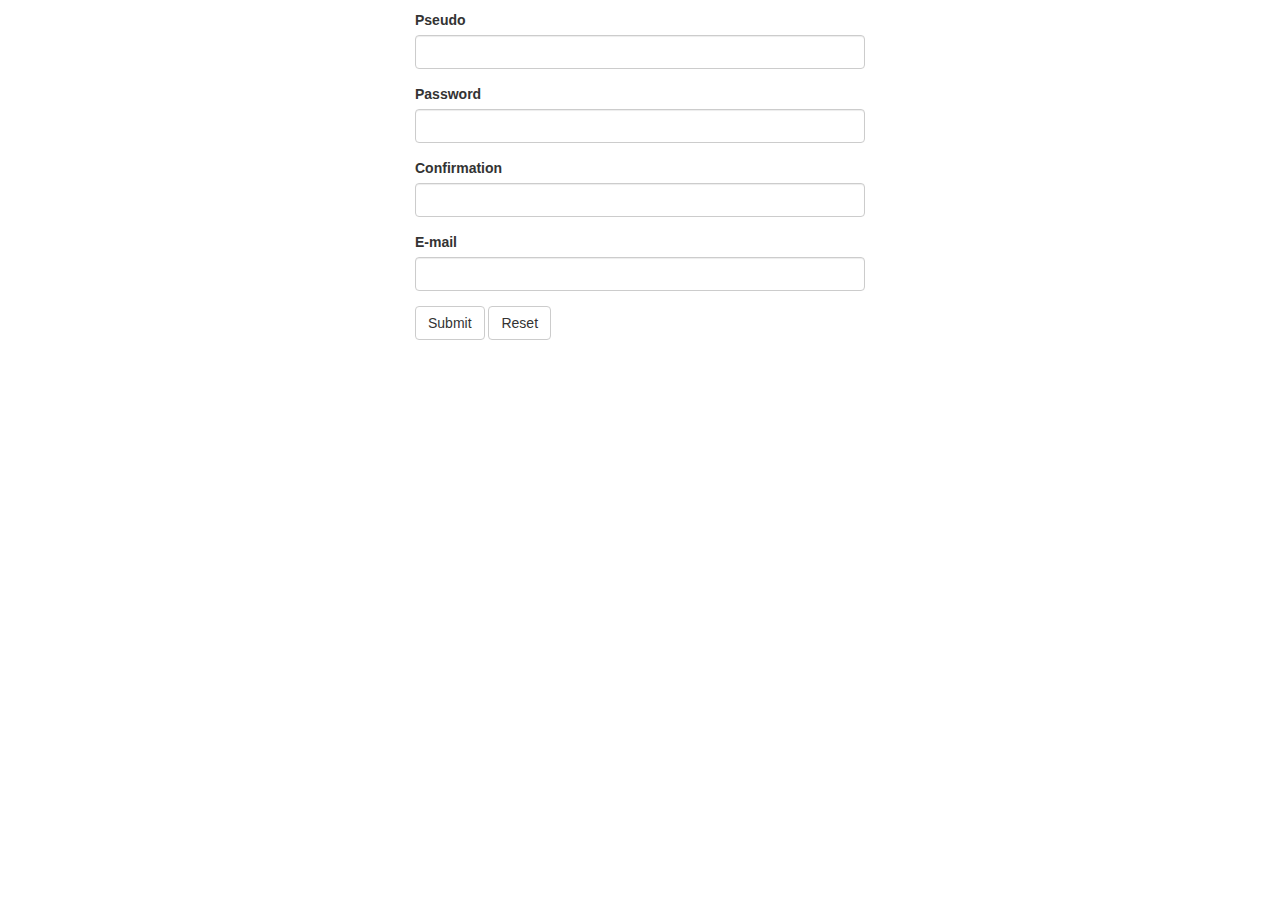
<file: jquery-form/index.html>
<!DOCTYPE html>
<html>

<head>
    <meta charset="UTF-8">
    <title>Interactief Formulier</title>
    <link rel="stylesheet" href="css/bootstrap.min.css">
    <link rel="stylesheet" href="css/master.css">
</head>

<body>
    <div class="container">
        <div id="mistake">
            <p>Vous n'avez pas rempli correctement les champs du formulaire !</p>
        </div>
        <form>
            <div class="form-group">
                <label for="pseudo">Pseudo</label>
                <input type="text" id="pseudo" class="form-control">
            </div>
            <div class="form-group">
                <label for="pass">Password</label>
                <input type="password" id="pass" class="form-control">
            </div>
            <div class="form-group">
                <label for="pass-confirm">Confirmation</label>
                <input type="password" id="pass-confirm" class="form-control">
            </div>
            <div class="form-group">
                <label for="email">E-mail</label>
                <input type="text" id="email" class="form-control">
            </div>
            <button type="submit" id="send" class="btn btn-default">Submit</button>
            <button type="reset" id="reset" class="btn btn-default">Reset</button>
        </form>
    </div>
    <script src="js/jquery-2.2.2.min.js"></script>
    <script src="js/script.js"></script>
</body>

</html>
</file>
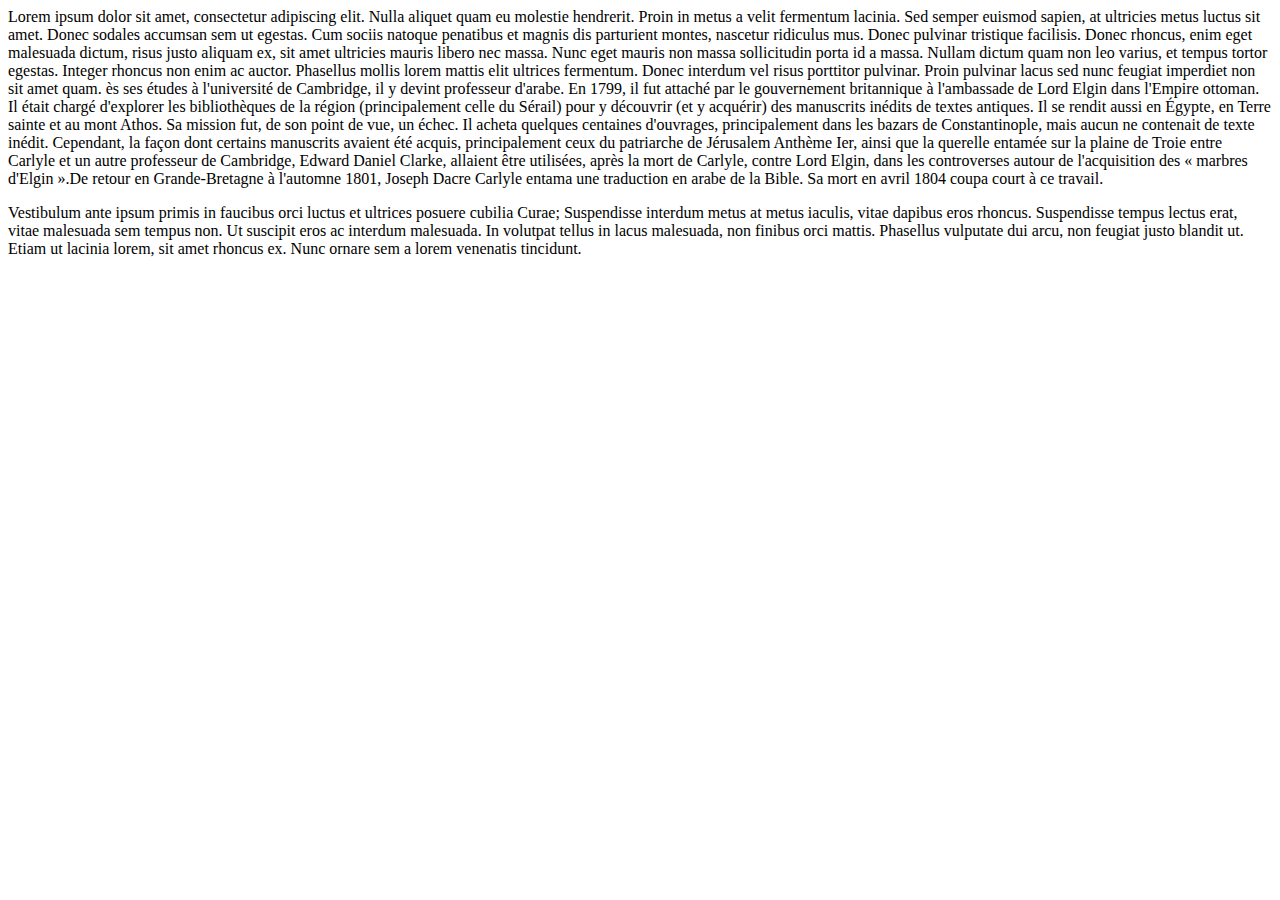
<file: jquery-opdrachten-1/Opdracht_10/index.html>
<!DOCTYPE html>
<html>
  <head>
    <meta charset="utf-8">
    <title>Exercise 10</title>
  </head>
  <body>
    <div id="text_1" class="a_cacher">
      Lorem ipsum dolor sit amet, consectetur adipiscing elit. Nulla aliquet quam eu molestie hendrerit. Proin in metus a velit fermentum lacinia. Sed semper euismod sapien, at ultricies metus luctus sit amet. Donec sodales accumsan sem ut egestas. Cum sociis natoque penatibus et magnis dis parturient montes, nascetur ridiculus mus. Donec pulvinar tristique facilisis. Donec rhoncus, enim eget malesuada dictum, risus justo aliquam ex, sit amet ultricies mauris libero nec massa. Nunc eget mauris non massa sollicitudin porta id a massa. Nullam dictum quam non leo varius, et tempus tortor egestas. Integer rhoncus non enim ac auctor. Phasellus mollis lorem mattis elit ultrices fermentum. Donec interdum vel risus porttitor pulvinar. Proin pulvinar lacus sed nunc feugiat imperdiet non sit amet quam. ès ses études à l'université de Cambridge, il y devint professeur d'arabe. En 1799, il fut attaché par le gouvernement britannique à l'ambassade de Lord Elgin dans l'Empire ottoman. Il était chargé d'explorer les bibliothèques de la région (principalement celle du Sérail) pour y découvrir (et y acquérir) des manuscrits inédits de textes antiques. Il se rendit aussi en Égypte, en Terre sainte et au mont Athos. Sa mission fut, de son point de vue, un échec. Il acheta quelques centaines d'ouvrages, principalement dans les bazars de Constantinople, mais aucun ne contenait de texte inédit. Cependant, la façon dont certains manuscrits avaient été acquis, principalement ceux du patriarche de Jérusalem Anthème Ier, ainsi que la querelle entamée sur la plaine de Troie entre Carlyle et un autre professeur de Cambridge, Edward Daniel Clarke, allaient être utilisées, après la mort de Carlyle, contre Lord Elgin, dans les controverses autour de l'acquisition des « marbres d'Elgin ».De retour en Grande-Bretagne à l'automne 1801, Joseph Dacre Carlyle entama une traduction en arabe de la Bible. Sa mort en avril 1804 coupa court à ce travail.</p>
    </div>
    <div id="text_2">
      Vestibulum ante ipsum primis in faucibus orci luctus et ultrices posuere cubilia Curae; Suspendisse interdum metus at metus iaculis, vitae dapibus eros rhoncus. Suspendisse tempus lectus erat, vitae malesuada sem tempus non. Ut suscipit eros ac interdum malesuada. In volutpat tellus in lacus malesuada, non finibus orci mattis. Phasellus vulputate dui arcu, non feugiat justo blandit ut. Etiam ut lacinia lorem, sit amet rhoncus ex. Nunc ornare sem a lorem venenatis tincidunt.
    </div>
    <div id="text_3">
      Nunc maximus at purus id malesuada. Praesent congue dui vitae pellentesque eleifend. Nunc in ligula enim. Suspendisse nec tincidunt lacus, vitae vehicula magna. Nunc eu tempus enim. Nullam et rutrum quam, ut consectetur nunc. Duis tincidunt imperdiet velit, vel mattis tortor aliquam nec. Nulla ac vehicula elit. Mauris iaculis velit eu odio commodo viverra. Proin sit amet facilisis sapien. Aliquam volutpat placerat eros, eget pellentesque elit pretium ut. Maecenas lacinia ornare eros vitae lacinia. Etiam congue dapibus enim, sed fringilla sapien fringilla vitae.
    </div>
    
    <script src="jquery-2.2.4.js"></script>
    <script src="main.js"></script>
  </body>
</html>
</file>
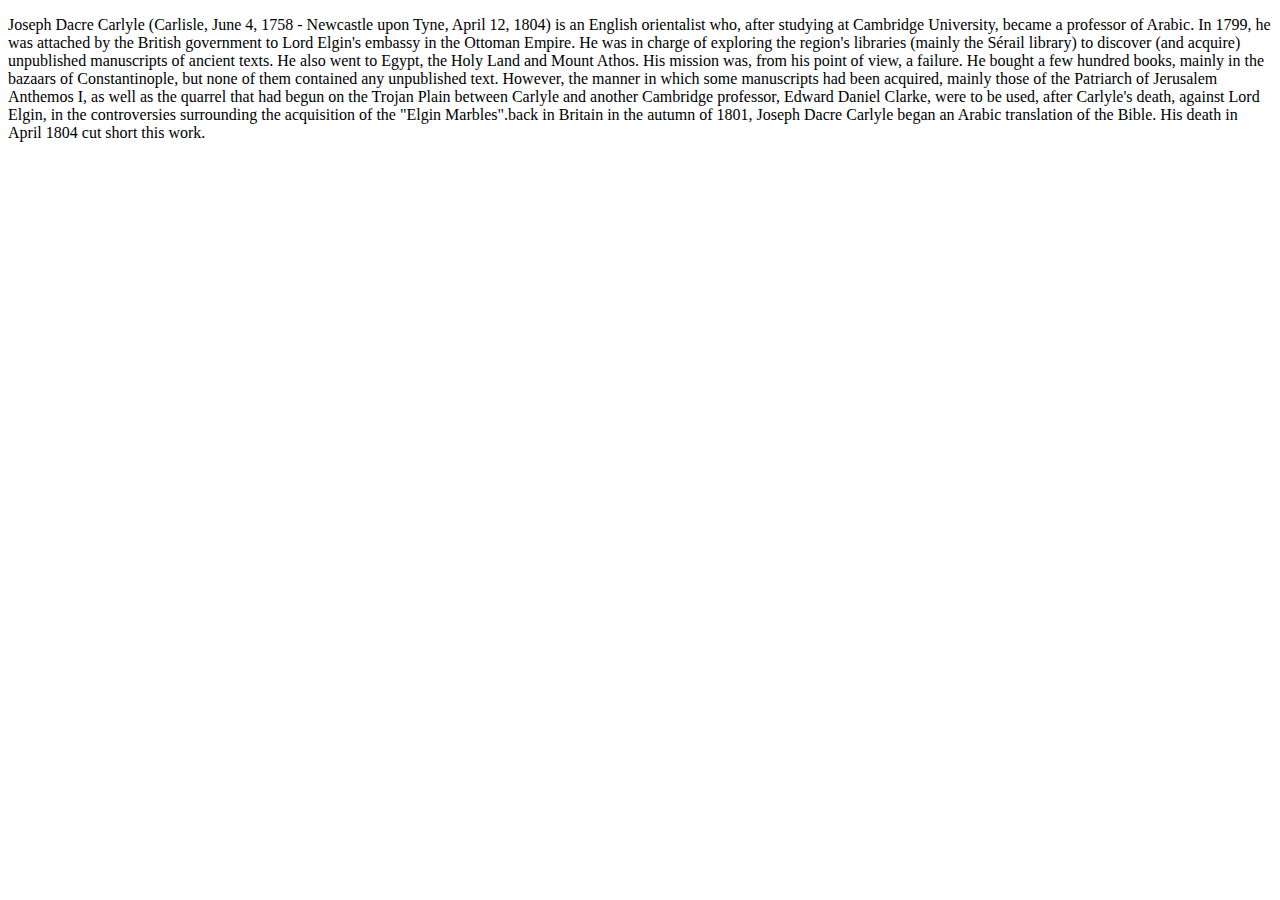
<file: jquery-opdrachten-1/Opdracht_2/index.html>
<!DOCTYPE html>
<html>
<head>
  <meta charset="utf-8">
  <title>Exercise 2</title>
  
</head>
<body>
  <div id="text" hidden="hidden">
    <p>Joseph Dacre Carlyle (Carlisle, June 4, 1758 - Newcastle upon Tyne, April 12, 1804) is an English orientalist who, after studying at Cambridge University, became a professor of Arabic. In 1799, he was attached by the British government to Lord Elgin's embassy in the Ottoman Empire. He was in charge of exploring the region's libraries (mainly the Sérail library) to discover (and acquire) unpublished manuscripts of ancient texts. He also went to Egypt, the Holy Land and Mount Athos. His mission was, from his point of view, a failure. He bought a few hundred books, mainly in the bazaars of Constantinople, but none of them contained any unpublished text. However, the manner in which some manuscripts had been acquired, mainly those of the Patriarch of Jerusalem Anthemos I, as well as the quarrel that had begun on the Trojan Plain between Carlyle and another Cambridge professor, Edward Daniel Clarke, were to be used, after Carlyle's death, against Lord Elgin, in the controversies surrounding the acquisition of the "Elgin Marbles".back in Britain in the autumn of 1801, Joseph Dacre Carlyle began an Arabic translation of the Bible. His death in April 1804 cut short this work.</p>
  </div>

  <script src="jquery-2.2.4.js"></script>
  <script src="main.js"></script>
</body>
</html>
</file>
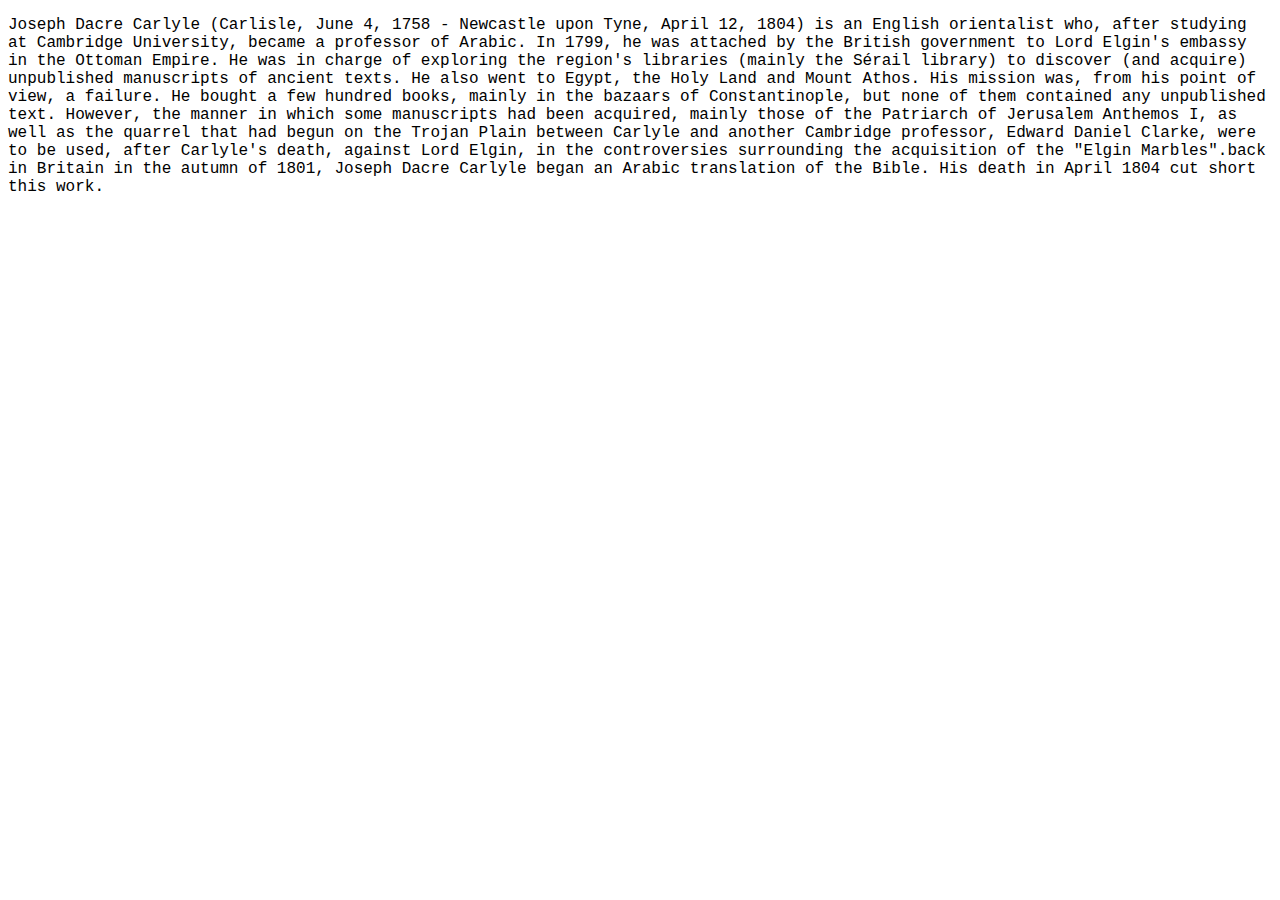
<file: jquery-opdrachten-1/Opdracht_3/index.html>
<!DOCTYPE html>
<html>
<head>
  <meta charset="utf-8">
  <title>Exercise 3</title>
</head>
<body>
  <div id="text">
    <p>Joseph Dacre Carlyle (Carlisle, June 4, 1758 - Newcastle upon Tyne, April 12, 1804) is an English orientalist who, after studying at Cambridge University, became a professor of Arabic. In 1799, he was attached by the British government to Lord Elgin's embassy in the Ottoman Empire. He was in charge of exploring the region's libraries (mainly the Sérail library) to discover (and acquire) unpublished manuscripts of ancient texts. He also went to Egypt, the Holy Land and Mount Athos. His mission was, from his point of view, a failure. He bought a few hundred books, mainly in the bazaars of Constantinople, but none of them contained any unpublished text. However, the manner in which some manuscripts had been acquired, mainly those of the Patriarch of Jerusalem Anthemos I, as well as the quarrel that had begun on the Trojan Plain between Carlyle and another Cambridge professor, Edward Daniel Clarke, were to be used, after Carlyle's death, against Lord Elgin, in the controversies surrounding the acquisition of the "Elgin Marbles".back in Britain in the autumn of 1801, Joseph Dacre Carlyle began an Arabic translation of the Bible. His death in April 1804 cut short this work.</p>
  </div>

  <script src="jquery-2.2.4.js"></script>
  <script src="main.js"></script>
</body>
</html>
</file>
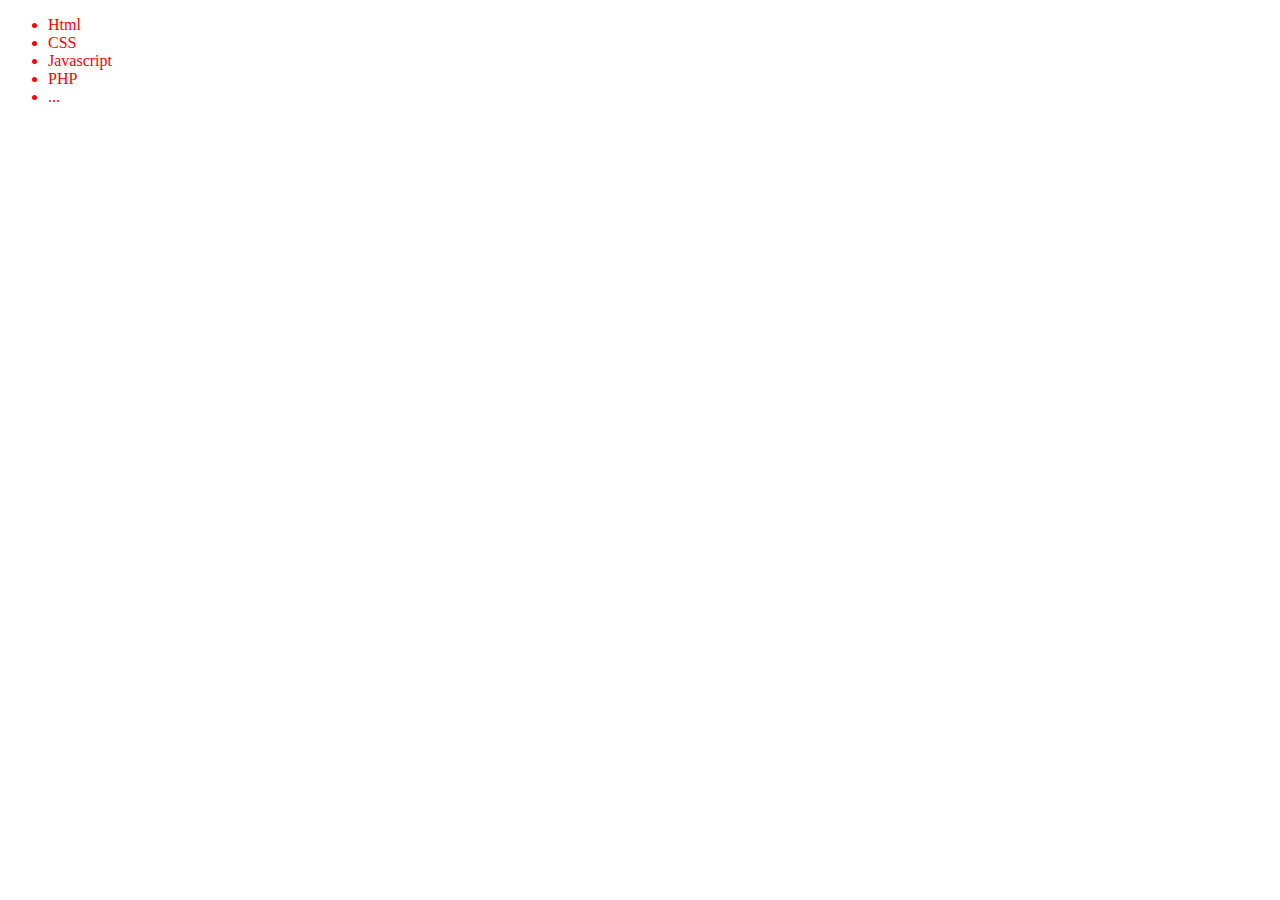
<file: jquery-opdrachten-1/Opdracht_4/index.html>
<!DOCTYPE html>
<html>
<head>
  <meta charset="utf-8">
  <title>Exercise 4</title>
</head>
<body>
  <ul>
    <li>Html</li>
    <li>CSS</li>
    <li>Javascript</li>
    <li>PHP</li>
    <li>...</li>
  </ul>

  <script src="jquery-2.2.4.js"></script>
  <script src="main.js"></script>
</body>
</html>
</file>
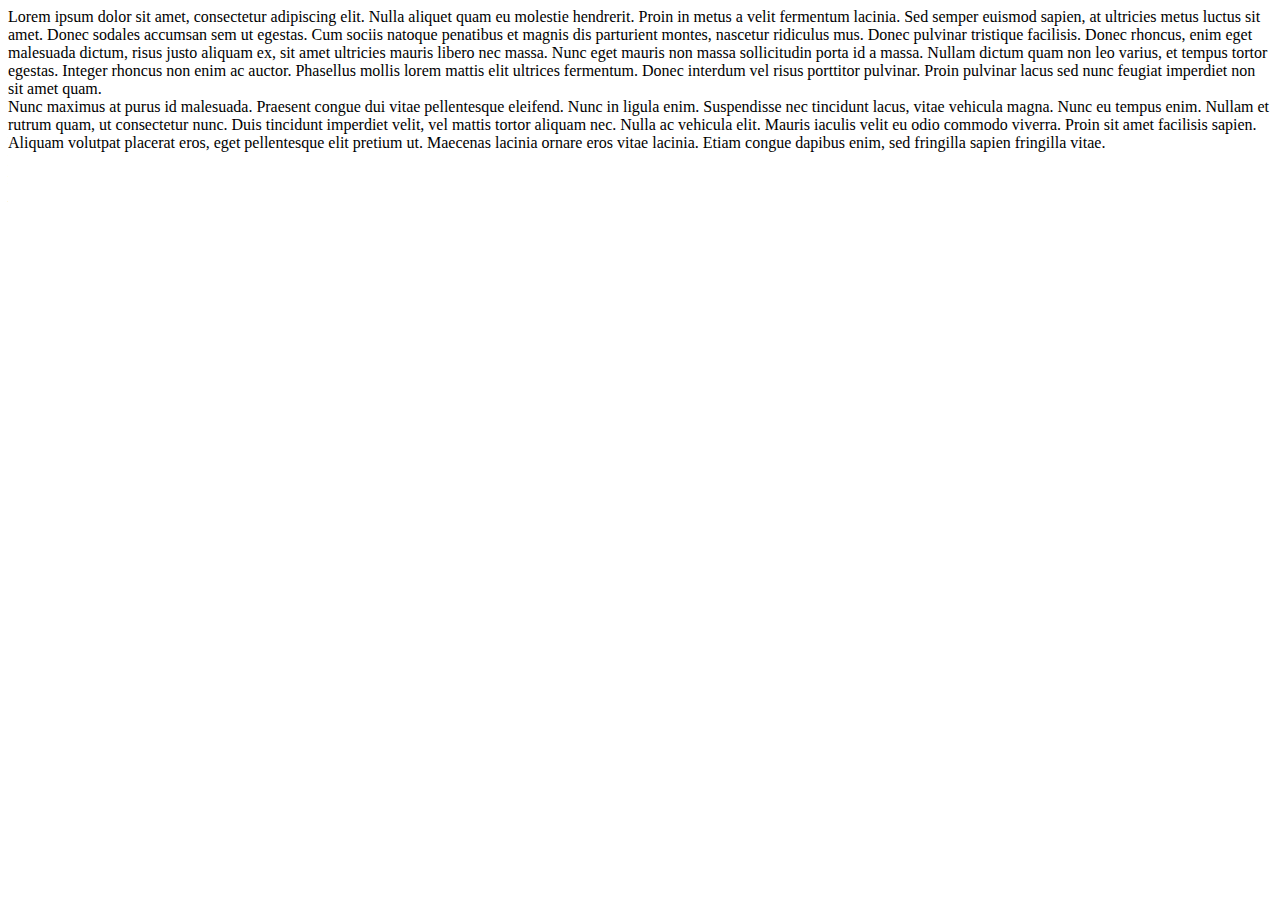
<file: jquery-opdrachten-1/Opdracht_5/index.html>
<!DOCTYPE html>
<html>
<head>
  <meta charset="utf-8">
  <title>Exercise 5</title>
</head>
<body>
  <div id="text_1">
    Lorem ipsum dolor sit amet, consectetur adipiscing elit. Nulla aliquet quam eu molestie hendrerit. Proin in metus a velit fermentum lacinia. Sed semper euismod sapien, at ultricies metus luctus sit amet. Donec sodales accumsan sem ut egestas. Cum sociis natoque penatibus et magnis dis parturient montes, nascetur ridiculus mus. Donec pulvinar tristique facilisis. Donec rhoncus, enim eget malesuada dictum, risus justo aliquam ex, sit amet ultricies mauris libero nec massa. Nunc eget mauris non massa sollicitudin porta id a massa. Nullam dictum quam non leo varius, et tempus tortor egestas. Integer rhoncus non enim ac auctor. Phasellus mollis lorem mattis elit ultrices fermentum. Donec interdum vel risus porttitor pulvinar. Proin pulvinar lacus sed nunc feugiat imperdiet non sit amet quam.
  </div>
  <div id="text_2">
    Vestibulum ante ipsum primis in faucibus orci luctus et ultrices posuere cubilia Curae; Suspendisse interdum metus at metus iaculis, vitae dapibus eros rhoncus. Suspendisse tempus lectus erat, vitae malesuada sem tempus non. Ut suscipit eros ac interdum malesuada. In volutpat tellus in lacus malesuada, non finibus orci mattis. Phasellus vulputate dui arcu, non feugiat justo blandit ut. Etiam ut lacinia lorem, sit amet rhoncus ex. Nunc ornare sem a lorem venenatis tincidunt.
  </div>
  <div id="text_3">
    Nunc maximus at purus id malesuada. Praesent congue dui vitae pellentesque eleifend. Nunc in ligula enim. Suspendisse nec tincidunt lacus, vitae vehicula magna. Nunc eu tempus enim. Nullam et rutrum quam, ut consectetur nunc. Duis tincidunt imperdiet velit, vel mattis tortor aliquam nec. Nulla ac vehicula elit. Mauris iaculis velit eu odio commodo viverra. Proin sit amet facilisis sapien. Aliquam volutpat placerat eros, eget pellentesque elit pretium ut. Maecenas lacinia ornare eros vitae lacinia. Etiam congue dapibus enim, sed fringilla sapien fringilla vitae.
  </div>
  
  <script src="jquery-2.2.4.js"></script>
  <script src="main.js"></script>
</body>
</html>
</file>
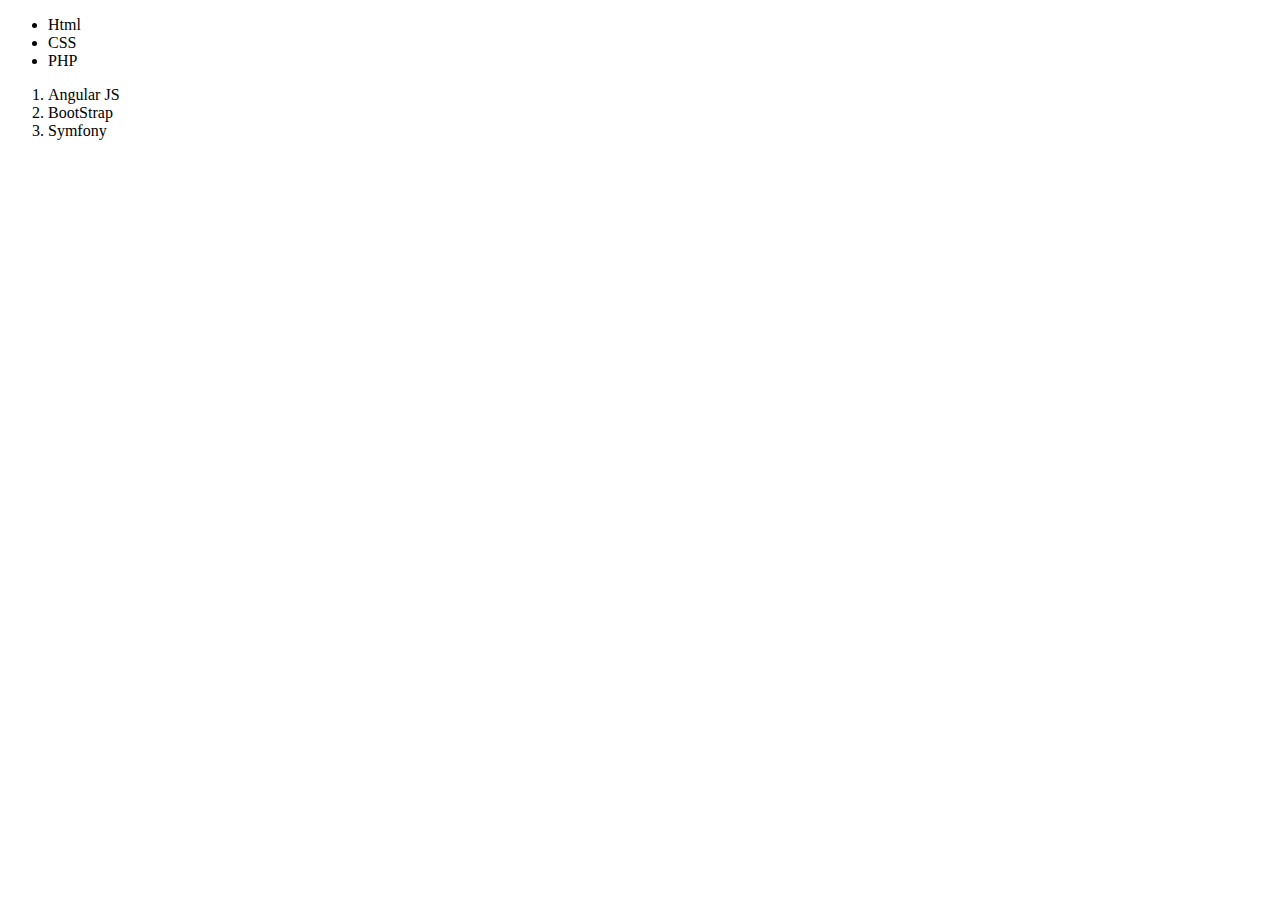
<file: jquery-opdrachten-1/Opdracht_6/index.html>
<!DOCTYPE html>
<html>
  <head>
    <meta charset="utf-8">
    <title>Exercise 6</title>
  </head>
  <body>
    <ul>
      <li>Html</li>
      <li>CSS</li>
      <li class="to_hide">Javascript</li>
      <li>PHP</li>
      <li class="to_hide">...</li>
    </ul>
    <ol>
      <li class="to_hide">JQuery</li>
      <li>Angular JS</li>
      <li class="to_hide">Node JS</li>
      <li>BootStrap</li>
      <li>Symfony</li>
      <li class="to_hide">Laravel</li>
    </ol>

    <script src="jquery-2.2.4.js"></script>
    <script src="main.js"></script>
  </body>
</html>
</file>
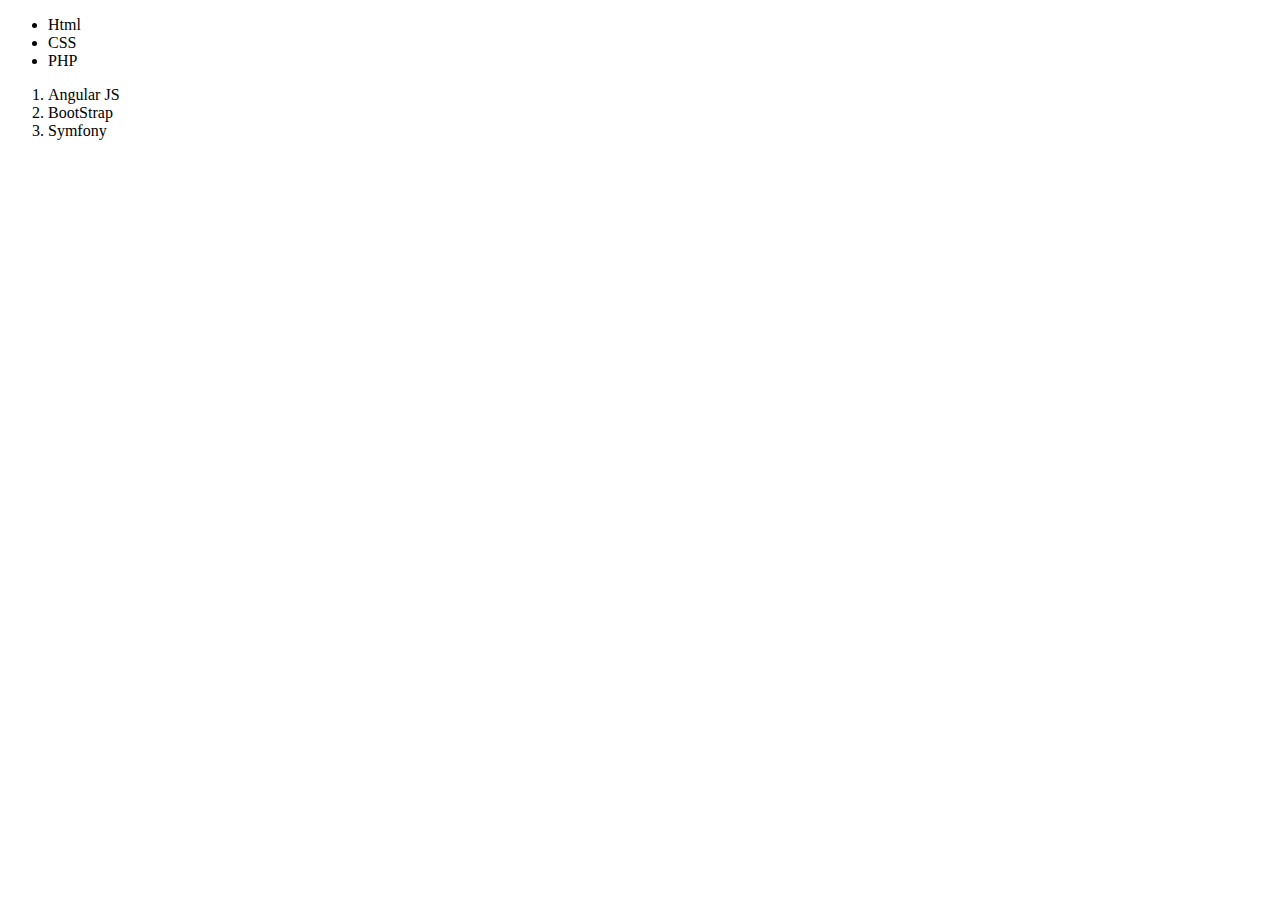
<file: jquery-opdrachten-1/Opdracht_7/index.html>
<!DOCTYPE html>
<html>
  <head>
    <meta charset="utf-8">
    <title>Exercise 7</title>
  </head>
  <body>
    <ul>
      <li>Html</li>
      <li>CSS</li>
      <li class="delete">Javascript</li>
      <li>PHP</li>
      <li class="delete">...</li>
    </ul>
    <ol>
      <li class="delete">JQuery</li>
      <li>Angular JS</li>
      <li class="delete">Node JS</li>
      <li>BootStrap</li>
      <li>Symfony</li>
      <li class="delete">Laravel</li>
    </ol>

    <script src="jquery-2.2.4.js"></script>
    <script src="main.js"></script>
  </body>
</html>
</file>
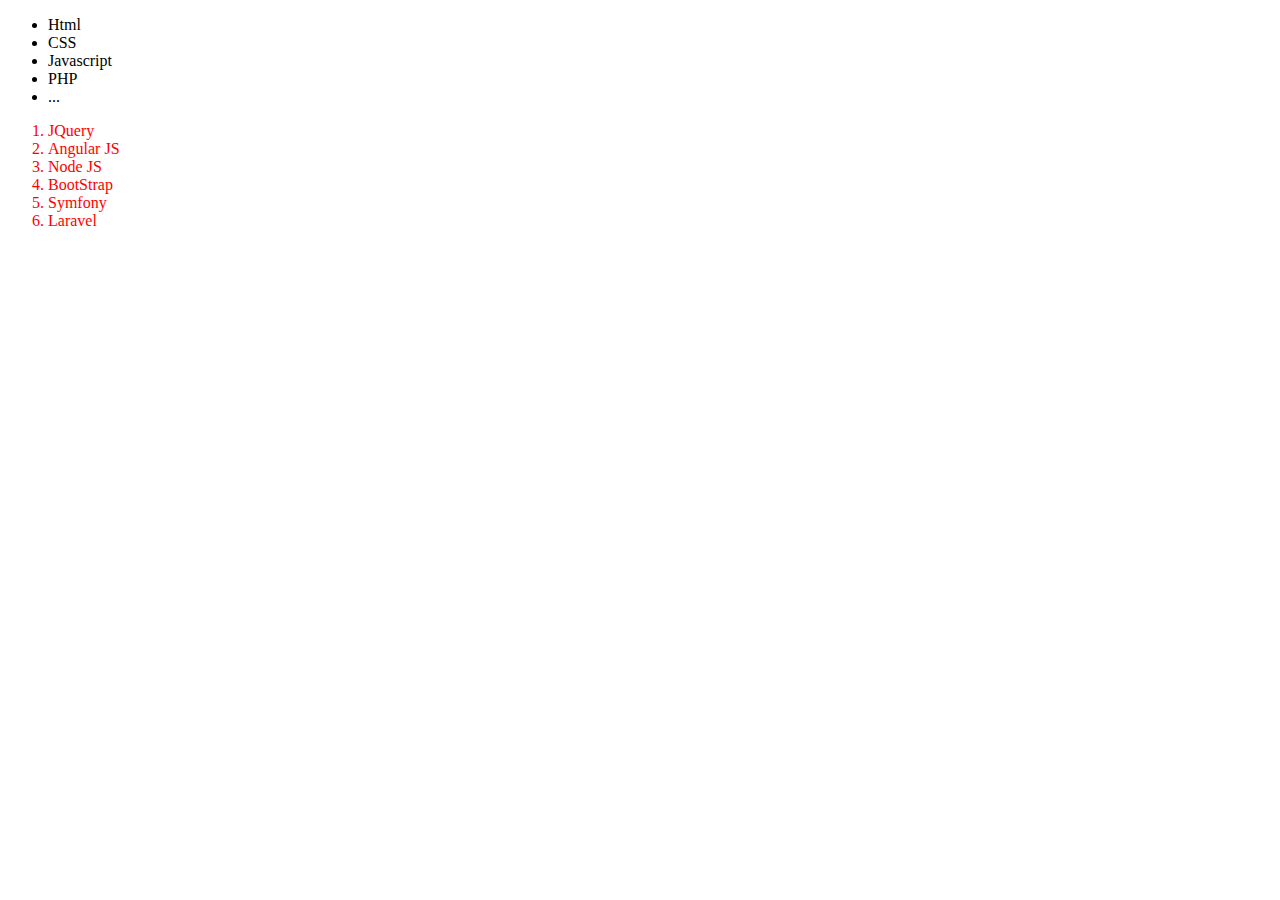
<file: jquery-opdrachten-1/Opdracht_8/index.html>
<!DOCTYPE html>
<html>
  <head>
    <meta charset="utf-8">
    <title>Exercise 8</title>
  </head>
  <body>
    <ul>
      <li>Html</li>
      <li>CSS</li>
      <li>Javascript</li>
      <li>PHP</li>
      <li>...</li>
    </ul>
    <ol>
      <li>JQuery</li>
      <li>Angular JS</li>
      <li>Node JS</li>
      <li>BootStrap</li>
      <li>Symfony</li>
      <li>Laravel</li>
    </ol>
    <script src="jquery-2.2.4.js"></script>
    <script src="main.js"></script>
  </body>
</html>
</file>
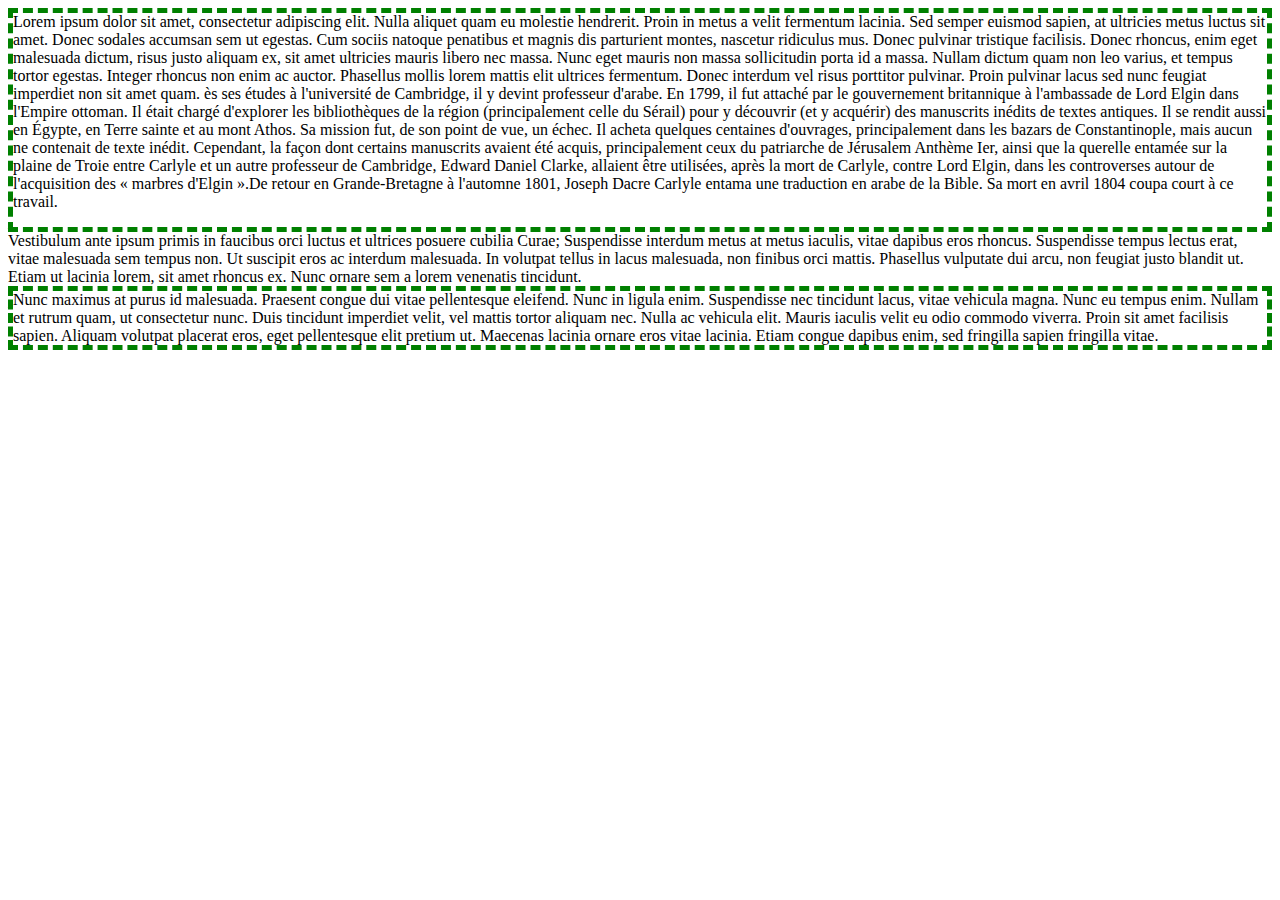
<file: jquery-opdrachten-1/Opdracht_9/index.html>
<!DOCTYPE html>
<html>
<head>
  <meta charset="utf-8">
  <title>Exercise 9</title>
</head>
<body>
  <div id="text_1">
    Lorem ipsum dolor sit amet, consectetur adipiscing elit. Nulla aliquet quam eu molestie hendrerit. Proin in metus a velit fermentum lacinia. Sed semper euismod sapien, at ultricies metus luctus sit amet. Donec sodales accumsan sem ut egestas. Cum sociis natoque penatibus et magnis dis parturient montes, nascetur ridiculus mus. Donec pulvinar tristique facilisis. Donec rhoncus, enim eget malesuada dictum, risus justo aliquam ex, sit amet ultricies mauris libero nec massa. Nunc eget mauris non massa sollicitudin porta id a massa. Nullam dictum quam non leo varius, et tempus tortor egestas. Integer rhoncus non enim ac auctor. Phasellus mollis lorem mattis elit ultrices fermentum. Donec interdum vel risus porttitor pulvinar. Proin pulvinar lacus sed nunc feugiat imperdiet non sit amet quam. ès ses études à l'université de Cambridge, il y devint professeur d'arabe. En 1799, il fut attaché par le gouvernement britannique à l'ambassade de Lord Elgin dans l'Empire ottoman. Il était chargé d'explorer les bibliothèques de la région (principalement celle du Sérail) pour y découvrir (et y acquérir) des manuscrits inédits de textes antiques. Il se rendit aussi en Égypte, en Terre sainte et au mont Athos. Sa mission fut, de son point de vue, un échec. Il acheta quelques centaines d'ouvrages, principalement dans les bazars de Constantinople, mais aucun ne contenait de texte inédit. Cependant, la façon dont certains manuscrits avaient été acquis, principalement ceux du patriarche de Jérusalem Anthème Ier, ainsi que la querelle entamée sur la plaine de Troie entre Carlyle et un autre professeur de Cambridge, Edward Daniel Clarke, allaient être utilisées, après la mort de Carlyle, contre Lord Elgin, dans les controverses autour de l'acquisition des « marbres d'Elgin ».De retour en Grande-Bretagne à l'automne 1801, Joseph Dacre Carlyle entama une traduction en arabe de la Bible. Sa mort en avril 1804 coupa court à ce travail.</p>
  </div>
  <div id="text_2">
    Vestibulum ante ipsum primis in faucibus orci luctus et ultrices posuere cubilia Curae; Suspendisse interdum metus at metus iaculis, vitae dapibus eros rhoncus. Suspendisse tempus lectus erat, vitae malesuada sem tempus non. Ut suscipit eros ac interdum malesuada. In volutpat tellus in lacus malesuada, non finibus orci mattis. Phasellus vulputate dui arcu, non feugiat justo blandit ut. Etiam ut lacinia lorem, sit amet rhoncus ex. Nunc ornare sem a lorem venenatis tincidunt.
  </div>
  <div id="text_3">
    Nunc maximus at purus id malesuada. Praesent congue dui vitae pellentesque eleifend. Nunc in ligula enim. Suspendisse nec tincidunt lacus, vitae vehicula magna. Nunc eu tempus enim. Nullam et rutrum quam, ut consectetur nunc. Duis tincidunt imperdiet velit, vel mattis tortor aliquam nec. Nulla ac vehicula elit. Mauris iaculis velit eu odio commodo viverra. Proin sit amet facilisis sapien. Aliquam volutpat placerat eros, eget pellentesque elit pretium ut. Maecenas lacinia ornare eros vitae lacinia. Etiam congue dapibus enim, sed fringilla sapien fringilla vitae.
  </div>
  <script src="jquery-2.2.4.js"></script>
  <script src="main.js"></script>
</body>
</html>
</file>
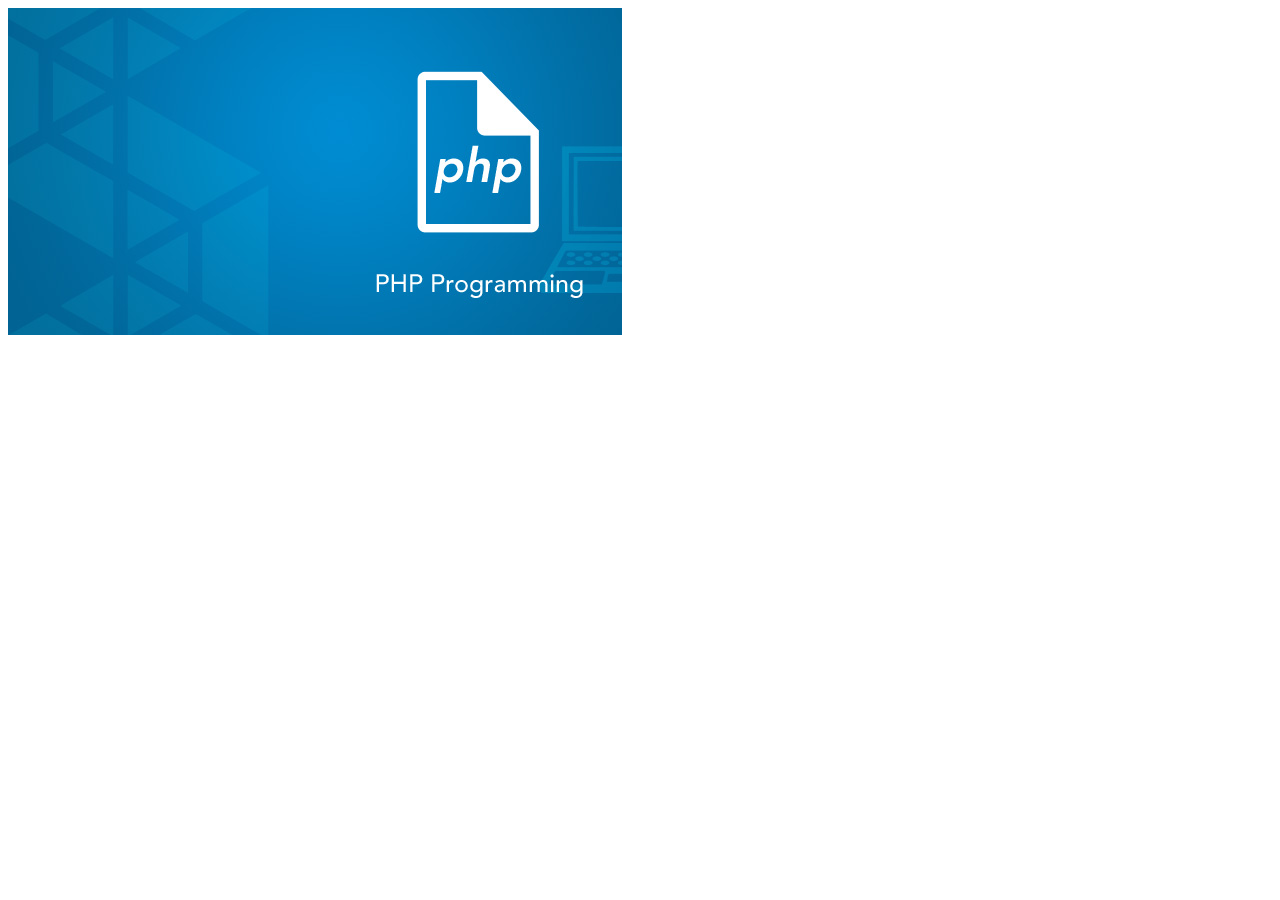
<file: jquery-opdrachten-2/Opdracht_2/index.html>
<!DOCTYPE html>
<html>
  <head>
    <meta charset="utf-8">
    <title>Exercise 2</title>
  </head>
  <body>
      <img src="images/image.jpg" id="image" />
      
      <script src="jquery-2.2.4.js"></script>
      <script src="main.js"></script>
  </body>
</html>
</file>
<file: jquery-form/css/master.css>
.container {
    width: 500px;
    margin: 0 auto;
}
#mistake {
    display: none;
}
form {
    padding: 10px;
}
</file>
